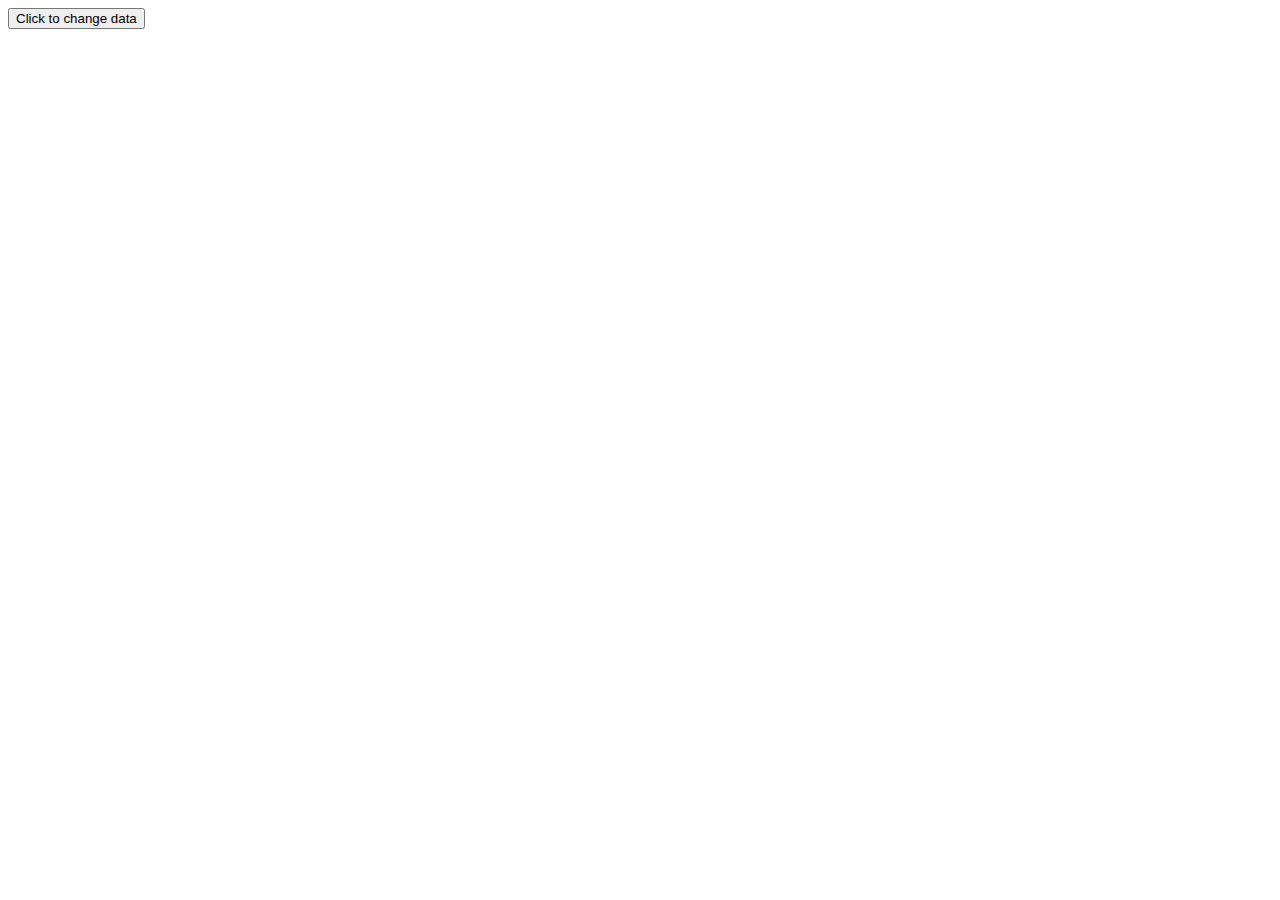
<file: Sefarad/demo-dashboard/elements/number-chart-master/demo/index.html>
<html>
  <head>

    <link rel="import" href="../bower_components/polymer/polymer.html">
    <link rel="import" href="../bower_components/number-chart/number-chart.html">
  </head>
  
  <body>
    <number-chart
      data='{}'
      object="myObject"
      stylebg="bg-aqua"
      id="demo-chart1"
      icon="icons:pets"
      ></number-chart>
    <number-chart
      data='{}'
      object="otherObject"
      stylebg="bg-red"
      id="demo-chart2"
      icon="icons:accessibility"
      title="Custom title"
      ></number-chart>
    <button id="databutton" onclick="changedata()">Click to change data</button>
    <script>
      var datas =[
        {"hits": {
                "total": 20000
            },
            "aggregations": {
                "category": {
                    "buckets": [
                        {"key": "myObject", "doc_count": 3000},
                        {"key": "otherObject", "doc_count": 1000}
                    ]
                }
            }
        },
        {"hits": {
                "total": 30000
            },
            "aggregations": {
                "category": {
                    "buckets": [
                        {"key": "myObject", "doc_count": 1000},
                        {"key": "otherObject", "doc_count": 4000}
                    ]
                }
            }
        }];
      var numdata = 0;
      var nc1 = document.getElementById('demo-chart1');
      var nc2 = document.getElementById('demo-chart2');
      nc1.data = nc2.data = datas[0];
      function changedata(){
        numdata += 1;
      nc1.data = nc2.data = datas[numdata%2];
      }
    </script>
  </body>
</html>
</file>
